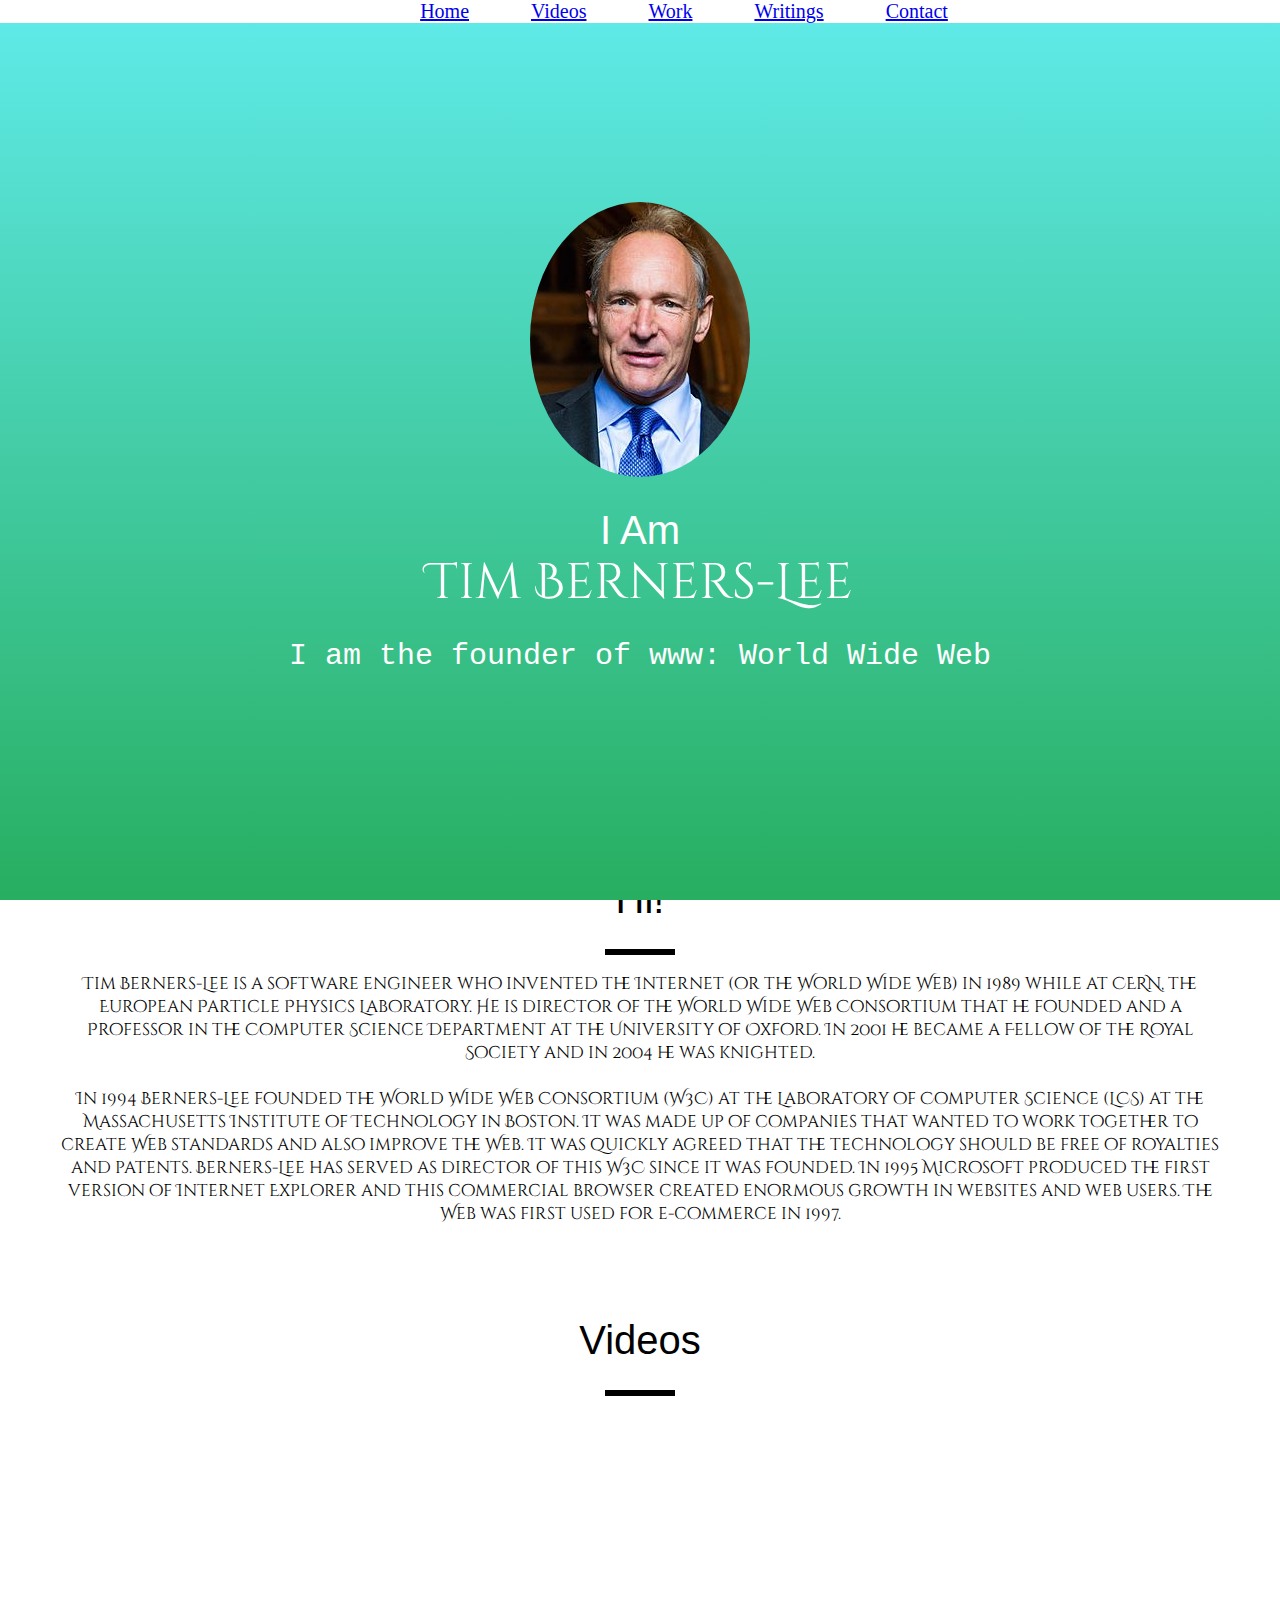
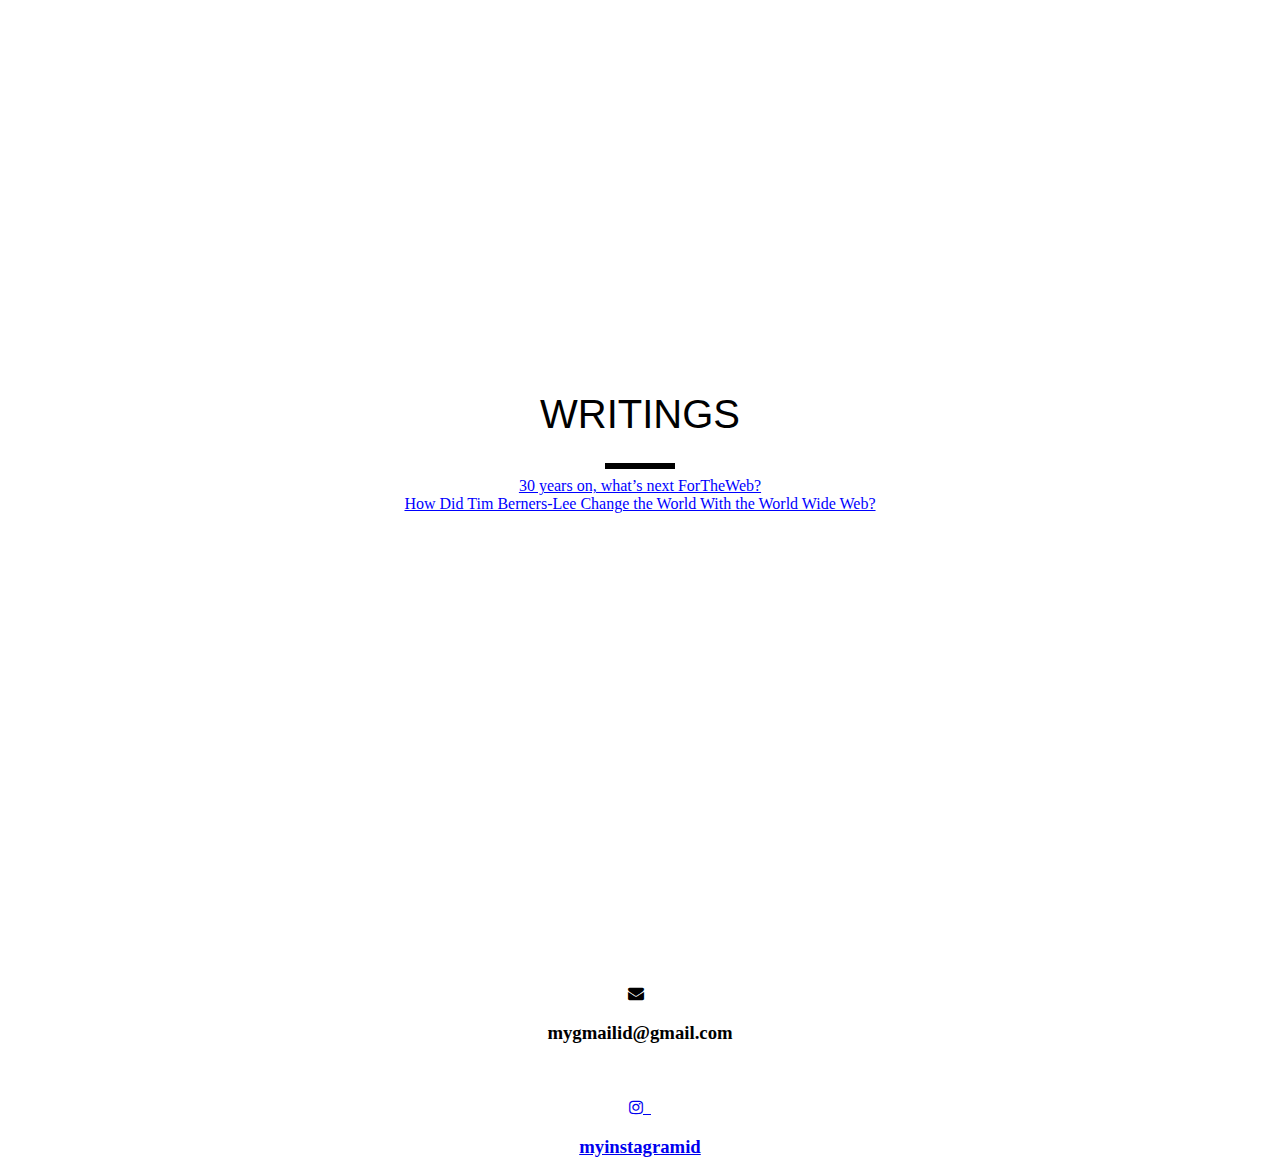
<file: ADV-C61-student/index.html>
<!DOCTYPE html>
<html lang="en">

<head>
    <meta charset="utf-8">
    <title>Sir Tim Berners-Lee</title>
    <link rel="stylesheet" href="style.css">
    <link href="https://fonts.googleapis.com/css?family=Cinzel+Decorative&display=swap" rel="stylesheet">
    <link rel="stylesheet" href="https://cdnjs.cloudflare.com/ajax/libs/font-awesome/4.7.0/css/font-awesome.min.css">
</head>

<body>
    <center>
        <ul class="menu">
            <li class="links"><a href="#welcome">Home</a></li>
            <li class="links"><a href="#videos">Videos</a></li>
            <li class="links"><a href="#work">Work</a></li>
            <li class="links"><a href="#writings">Writings</a></li>
            <li class="links"><a href="#contact">Contact</a></li>
        </ul>
    </center>


    <section id="welcome">
        <div class="parallax-inner">
            <img src="stbl.jpg" class="profile" />
            <h1>I Am <br><span id="name">Tim Berners-Lee</span></h1>
            <h2> I am the founder of www: World Wide Web</h2>
        </div>

    </section>



    <section id="bio">
        <h1>Hi!</h1>
        <div class="line"></div>
        <p>Tim Berners-Lee is a software engineer who invented the Internet (or the World Wide Web) in 1989 while at CERN, the European Particle Physics Laboratory.

            He is director of the World Wide Web Consortium that he founded and a Professor in the Computer Science Department at the University of Oxford.

            In 2001 he became a Fellow of the Royal Society and in 2004 he was knighted.<br><br>In 1994 Berners-Lee founded the World Wide Web Consortium (W3C) at the Laboratory of Computer Science (LCS) at the Massachusetts Institute of Technology in Boston. It was made up of companies that wanted to work together to create Web standards and also improve the Web. It was quickly agreed that the technology should be free of royalties and patents. Berners-Lee has served as director of this W3C since it was founded.

            In 1995 Microsoft produced the first version of Internet Explorer and this commercial browser created enormous growth in websites and web users.

            The Web was first used for e-commerce in 1997.</p>
    </section>

    <section id="videos">
        <h1>Videos</h1>
        <div class="line"></div>
        <br>
        <iframe width="900" height="500" src="https://www.youtube.com/embed/OM6XIICm_qo" frameborder="0" allow="accelerometer; autoplay; encrypted-media; gyroscope; picture-in-picture" allowfullscreen></iframe>
        <br>
        <br>
        <iframe width="900" height="500" src="https://www.youtube.com/embed/J8hzJxb0rpc" frameborder="0" allow="accelerometer; autoplay; encrypted-media; gyroscope; picture-in-picture" allowfullscreen></iframe>

    </section>
    <section id="work">
        <h1>WORK</h1>
        <div class="line"></div>
        <iframe width="900" height="1000" src="https://en.wikipedia.org/wiki/Tim_Berners-Lee#Career_and_research" frameborder="0"></iframe>

    </section>
    <section id="writings">
        <h1>WRITINGS</h1>
        <div class="line"></div>
        <a class="article" href="https://webfoundation.org/2019/03/web-birthday-30" target="_blank">30 years on, what’s next ForTheWeb?</a>
        <br>
        <a class="article" href="https://interestingengineering.com/how-did-tim-berners-lee-change-the-world-with-the-world-wide-web" target="_blank">How Did Tim Berners-Lee Change the World With the World Wide Web?</a>
    </section>
    <br>


    <iframe src="https://www.google.com/maps/embed?pb=!1m26!1m12!1m3!1d26806159.453605007!2d-121.79569416350883!3d34.900520015275184!2m3!1f0!2f0!3f0!3m2!1i1024!2i768!4f13.1!4m11!3e6!4m3!3m2!1d35.1240192!2d-85.0526208!4m5!1s0x808581cd937d0587%3A0x8894786d394e811f!2sWhitehat%20Education%20Technology%20Pte%20Ltd%2C%20Spaces%20Levi%E2%80%99s%20Plaza%2C%201160%20Battery%20Street%20East%20Suite%20100%2C%20San%20Francisco%2C%20CA%2094111!3m2!1d37.801777!2d-122.40146349999999!5e0!3m2!1sen!2sus!4v1616376436248!5m2!1sen!2sus" width="600" height="450" style="border:0;" allowfullscreen="" loading="lazy"></iframe>
    <div class="contact_1">
        <a href="mailto:my@gmail.com?Subject=Hello">
        </a><i class="fa fa-envelope"></i>&nbsp;&nbsp;<h3>mygmailid@gmail.com</h3>
        <br>
        <br>
        <a href="#">
            <i class="fa fa-instagram"></i>&nbsp;&nbsp;<h3>myinstagramid</h3></a>
    </div>

</html>
</file>
<file: ADV-C61-student/style.css>
body {
    margin: 0;
    padding-top: 800px;
    text-align: center;
}

.profile {
    border-radius: 50%;

}

#welcome {

    position: absolute;
    color: #FFFFFF;
    bottom: 0;
    background: linear-gradient(#60ebeb 0%, #27ae60 100%);
    display: table;
    width: 100%;
    height: 100%;
    z-index: 9;

}



h1 {

    font-size: 40px;
    font-family: sans-serif;
    font-weight: 300;

}

#name {
    font-size: 50px;
    line-height: 1.2;
    font-family: 'Cinzel Decorative', cursive;

}

h2 {
    font-size: 30px;
    font-weight: 300;
    font-family: monospace;
}

#bio {
    font-family: 'Cinzel Decorative', cursive;

    padding: 50px;
    text-align: center;
}

.line {
    height: 6px;
    background-color: #000;
    width: 70px;
    margin: 8px auto;
}


p {
    font-size: 17px;
}

.parallax-inner {

    display: table-cell;
    position: relative;
    text-align: center;
    vertical-align: middle;

}

html {
    scroll-behavior: smooth;
}

.article:hover {
    color: fuchsia;
}


#writings a {
    text-shadow: none !important;
    text-decoration: underline !important;
    color: blue !important;
}

.menu {
    position: fixed;
    background: white;
    width: 100%;
    margin-top: 0px;
    top: 0px;
    z-index:10;
    

}

.links {
    display: inline;
    padding-left: 33px;
    padding-right: 25px;
    font-family: fantasy;
    font-size: 20px;

}

.links:hover {
    font-size: 25px;
    text-decoration: underline;

}
</file>
